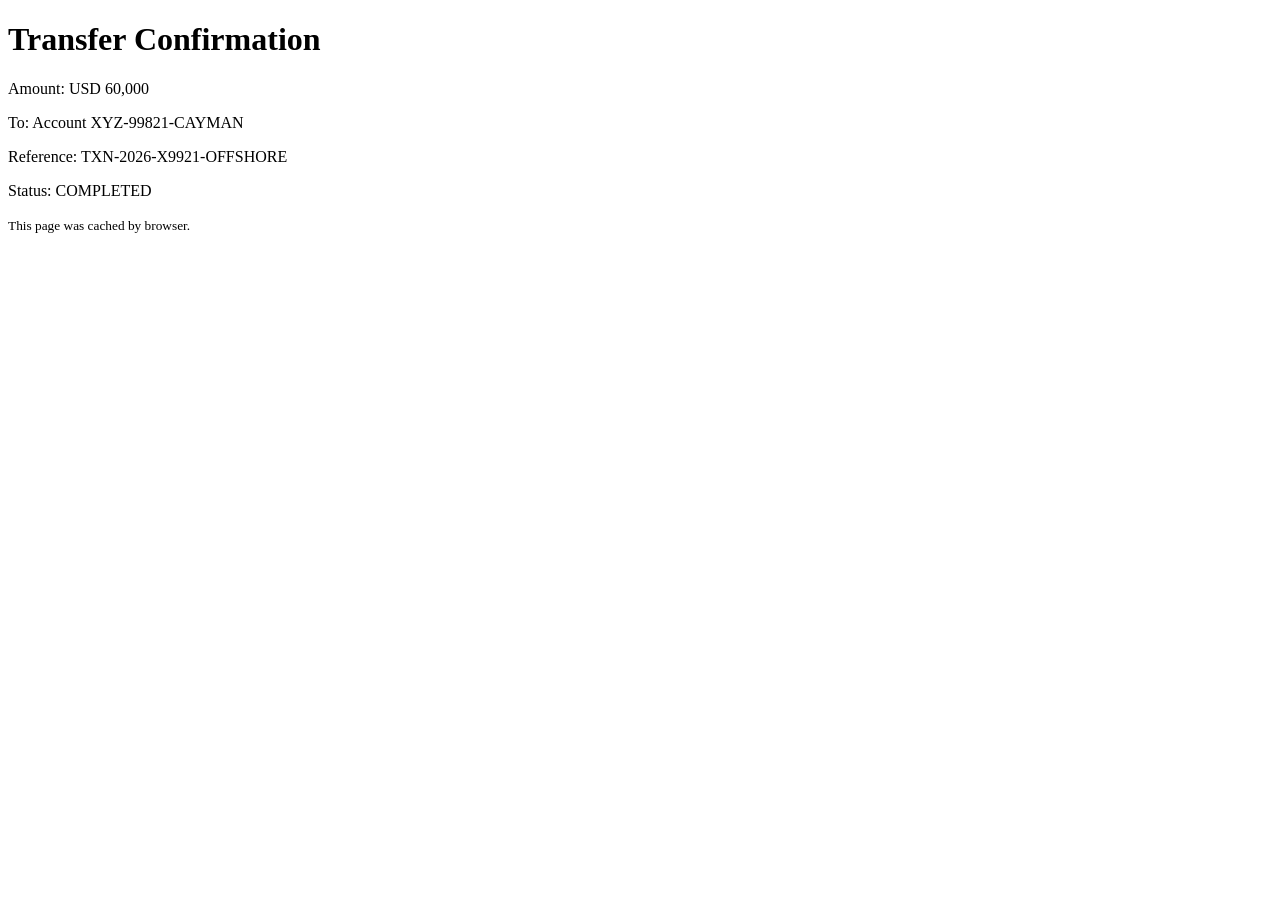
<file: forensic/test-data/cached_webpage.html>
<!DOCTYPE html>
<html><head><title>Offshore Bank - Transfer Confirmation</title></head>
<body><h1>Transfer Confirmation</h1><p>Amount: USD 60,000</p><p>To: Account XYZ-99821-CAYMAN</p><p>Reference: TXN-2026-X9921-OFFSHORE</p><p>Status: COMPLETED</p><p><small>This page was cached by browser.</small></p></body></html>
</file>
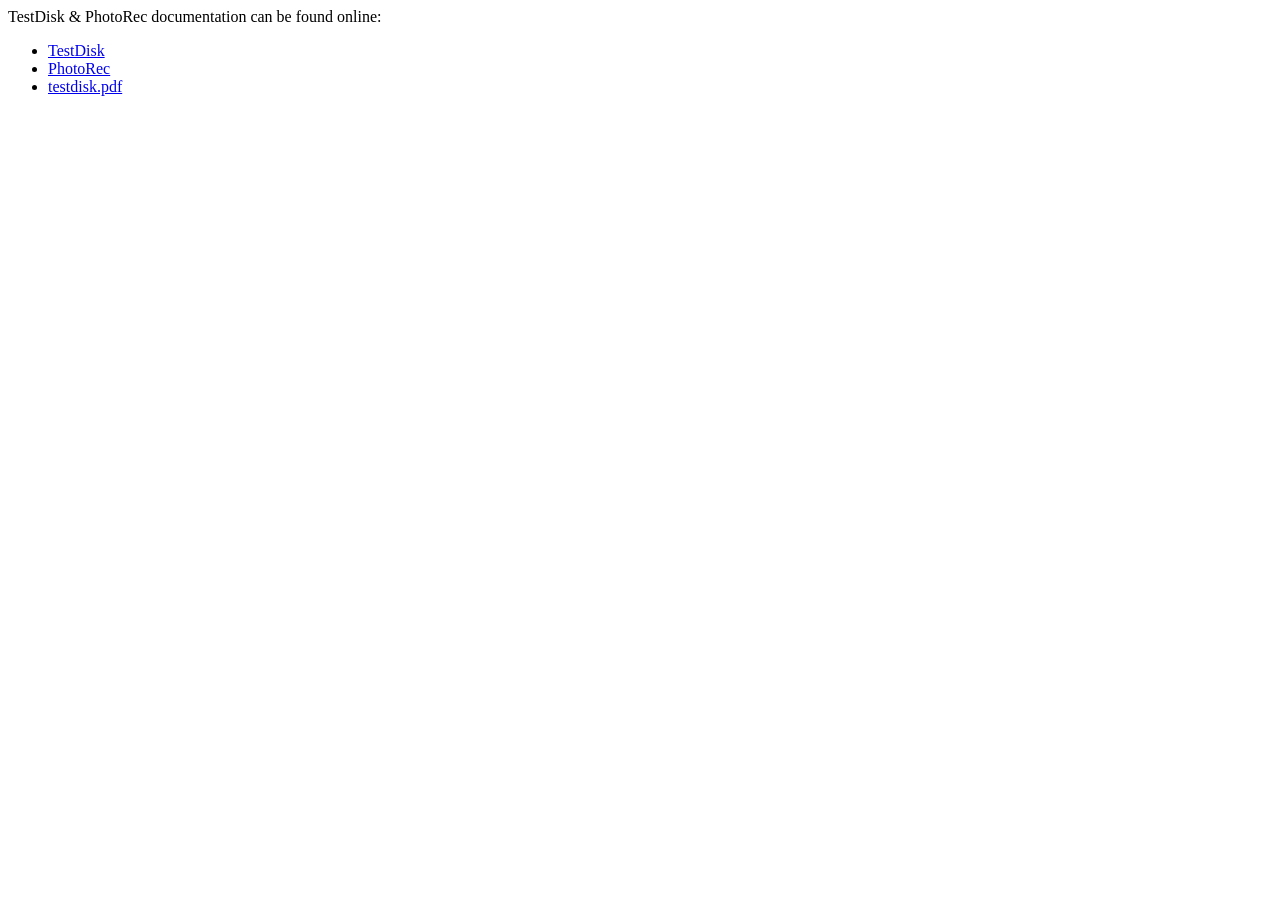
<file: tools/testdisk-7.2/documentation.html>
<!DOCTYPE html>
<html>
<head>
<title>TestDisk &amp; PhotoRec documentation</title>
<link rel="shortcut icon" href="https://www.cgsecurity.org/favicon.ico" />
<meta charset="UTF-8">
</head>
<body>
TestDisk &amp; PhotoRec documentation can be found online:
<ul>
<li><a href="https://www.cgsecurity.org/wiki/TestDisk">TestDisk</a></li>
<li><a href="https://www.cgsecurity.org/wiki/PhotoRec">PhotoRec</a></li>
<li><a href="https://www.cgsecurity.org/testdisk.pdf">testdisk.pdf</a></li>
</ul>
</body>
</html>
</file>
